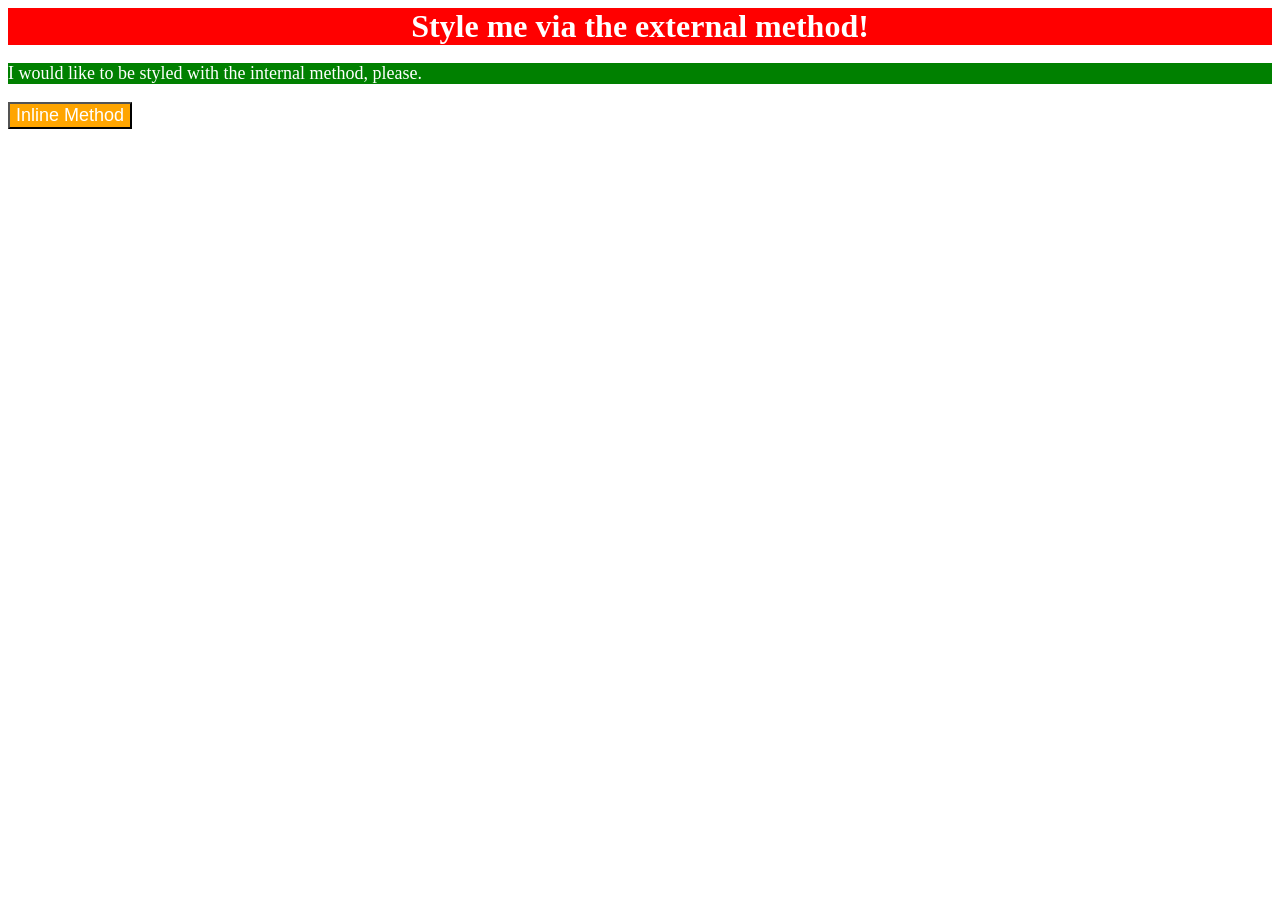
<file: foundations/intro-to-css/01-css-methods/index.html>
<!DOCTYPE html>
<html lang="en">
  <head>
    <style>
      p{color: white; background-color: green; font-size: 18px;}
    </style>
    <link rel="stylesheet" href="styles.css">
    <meta charset="UTF-8">
    <meta http-equiv="X-UA-Compatible" content="IE=edge">
    <meta name="viewport" content="width=device-width, initial-scale=1.0">
    <title>Methods for Adding CSS</title>
  </head>
  <body>
    <div>Style me via the external method!</div>
    <p>I would like to be styled with the internal method, please.</p>
    <button style="color: white; background-color: orange; font-size: 18px;">Inline Method</button>
  </body>
</html>
</file>
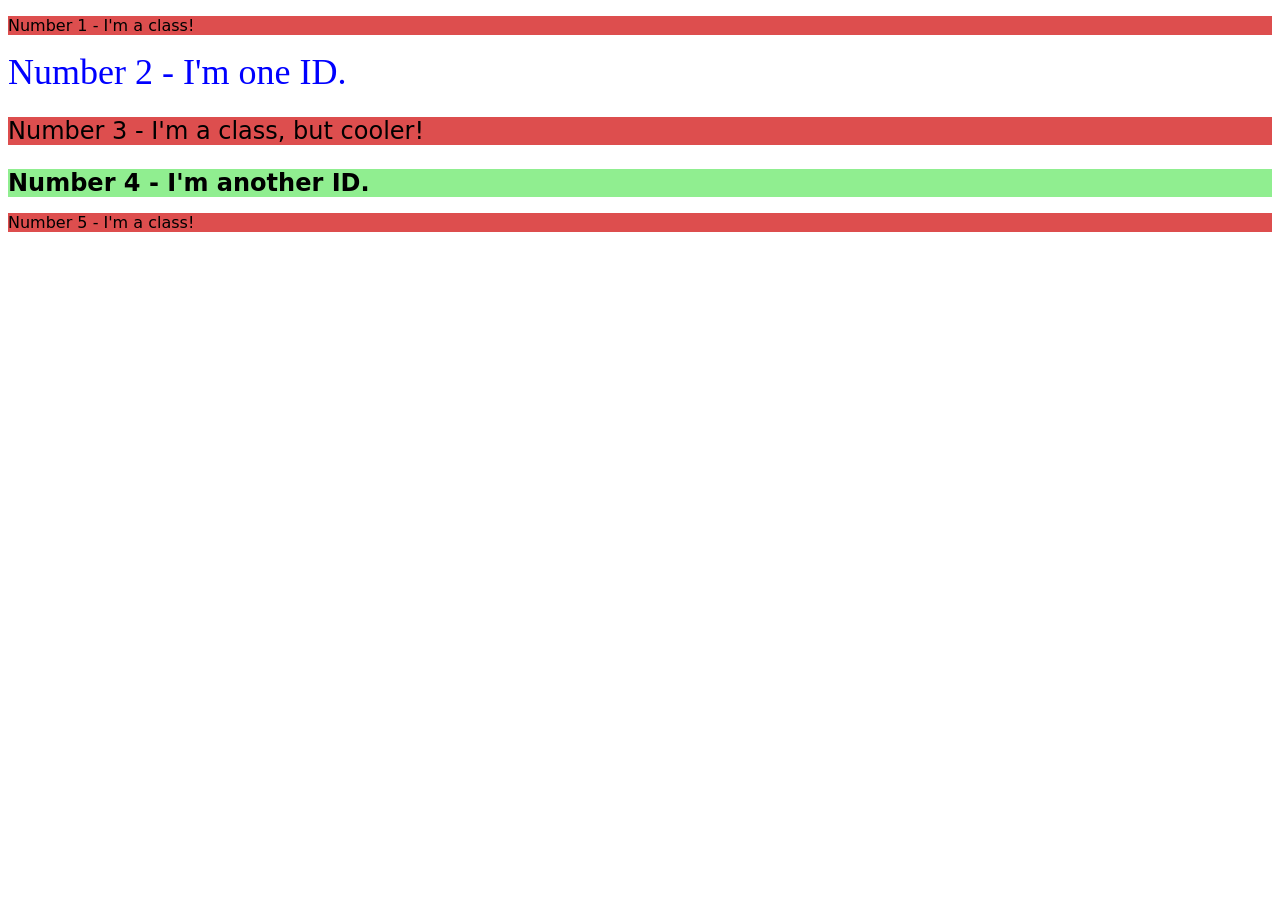
<file: foundations/intro-to-css/02-class-id-selectors/index.html>
<!DOCTYPE html>
<html lang="en">
  <head>
    <meta charset="UTF-8">
    <meta http-equiv="X-UA-Compatible" content="IE=edge">
    <meta name="viewport" content="width=device-width, initial-scale=1.0">
    <title>Class and ID Selectors</title>
    <link rel="stylesheet" href="style.css">
  </head>
  <body>
    <p class="odd">Number 1 - I'm a class!</p>
    <div id="number2">Number 2 - I'm one ID.</div>
    <p class="odd adjust-font-size">Number 3 - I'm a class, but cooler!</p>
    <div class="odd adjust-font-size number4" id="number4">Number 4 - I'm another ID.</div>
    <p class="odd">Number 5 - I'm a class!</p>
  </body>
</html>
</file>
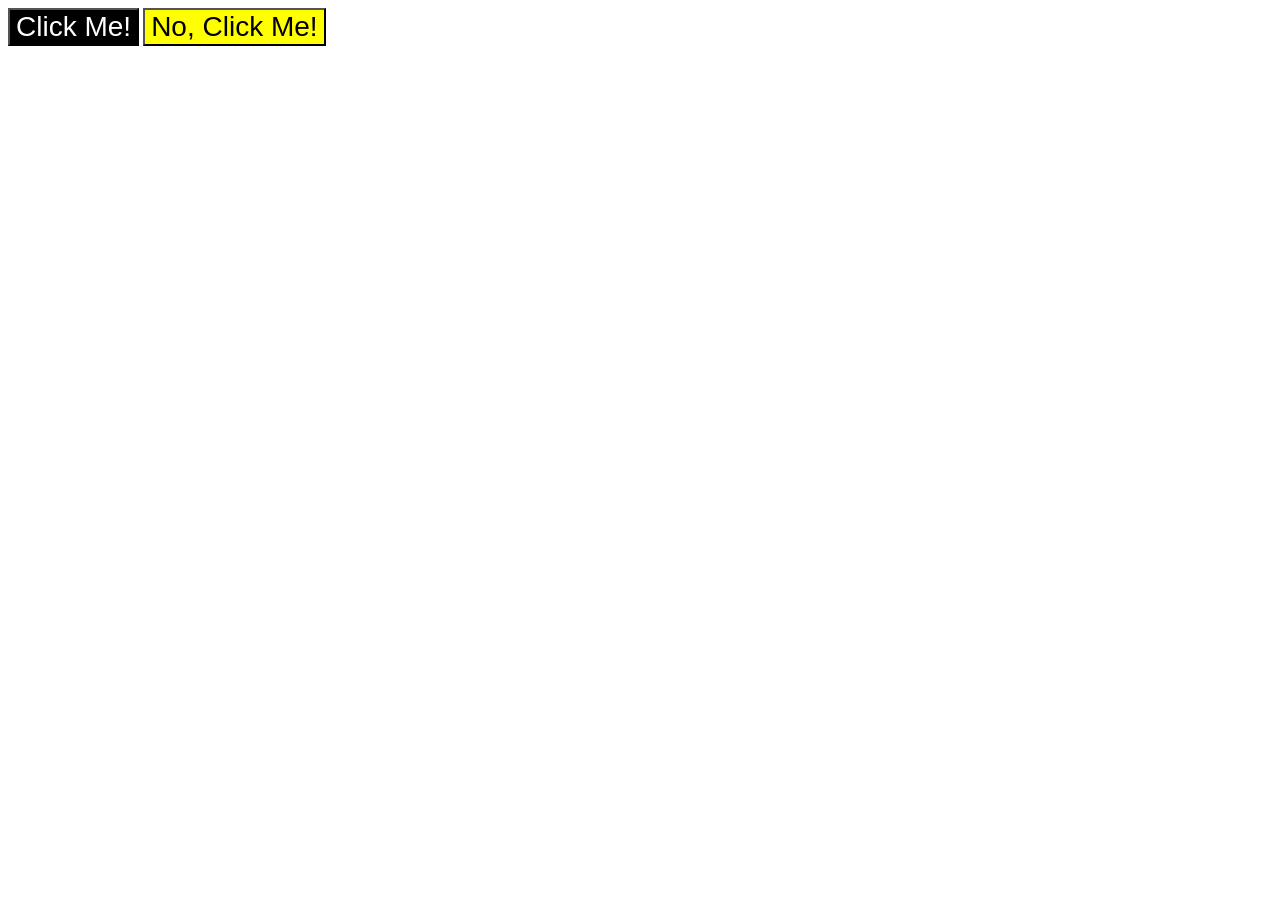
<file: foundations/intro-to-css/03-grouping-selectors/index.html>
<!DOCTYPE html>
<html lang="en">
  <head>
    <meta charset="UTF-8">
    <meta http-equiv="X-UA-Compatible" content="IE=edge">
    <meta name="viewport" content="width=device-width, initial-scale=1.0">
    <title>Grouping Selectors</title>
    <link rel="stylesheet" href="style.css">
  </head>
  <body>
    <button class="button1">Click Me!</button>
    <button class="button2">No, Click Me!</button>
  </body>
</html>
</file>
<file: foundations/intro-to-css/01-css-methods/styles.css>
div 
    {color: white;
    background-color: red;
    font-size: 32px;
    text-align: center;
    font-weight: 700;}
</file>
<file: foundations/intro-to-css/02-class-id-selectors/style.css>
.odd 
    {background-color: rgb(221, 78, 78);
    font-family: verdana, "Dejavu Sans", sans-serif;}

#number2 {color: blue; font-size: 36px;}

.adjust-font-size {font-size: 24px;}

#number4 {background-color: lightgreen; font-weight: 700;}
</file>
<file: foundations/intro-to-css/03-grouping-selectors/style.css>
.button1 {color: white; background-color: black;}/* Add CSS Styling */

.button2 {background-color: yellow;}

.button1, .button2 {font-size: 28px; font-family: Helvetica, "Times New Roman", sans-serif;}
</file>
